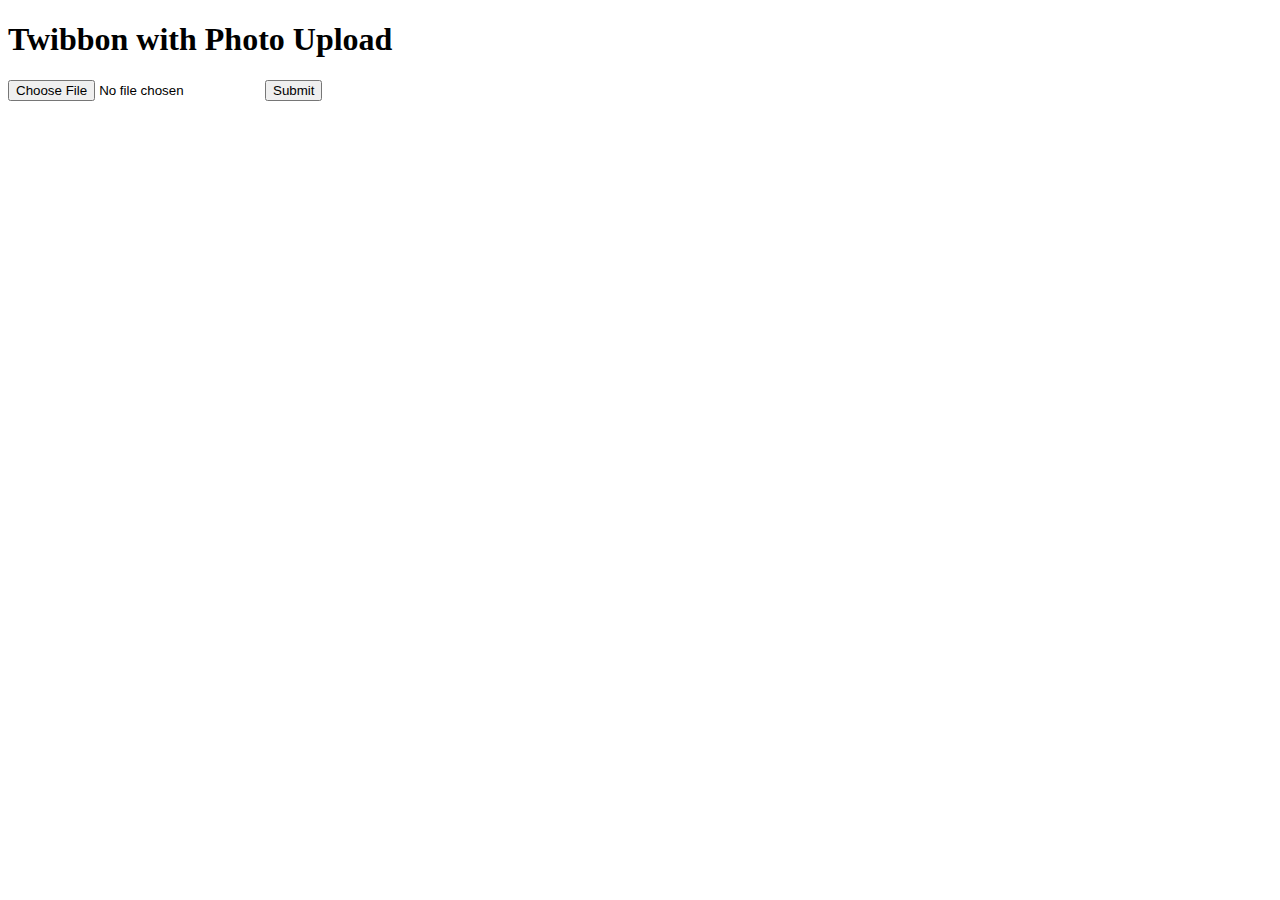
<file: Website/index.html>
<!DOCTYPE html>
<html>
  <head>
    <title>Twibbon with Photo Upload</title>
  </head>
  <body>
    <h1>Twibbon with Photo Upload</h1>

    <form action="upload.php" method="post" enctype="multipart/form-data">
      <input type="file" name="user_photo" />
      <input type="submit" value="Submit" />
    </form>
  </body>
</html>
</file>
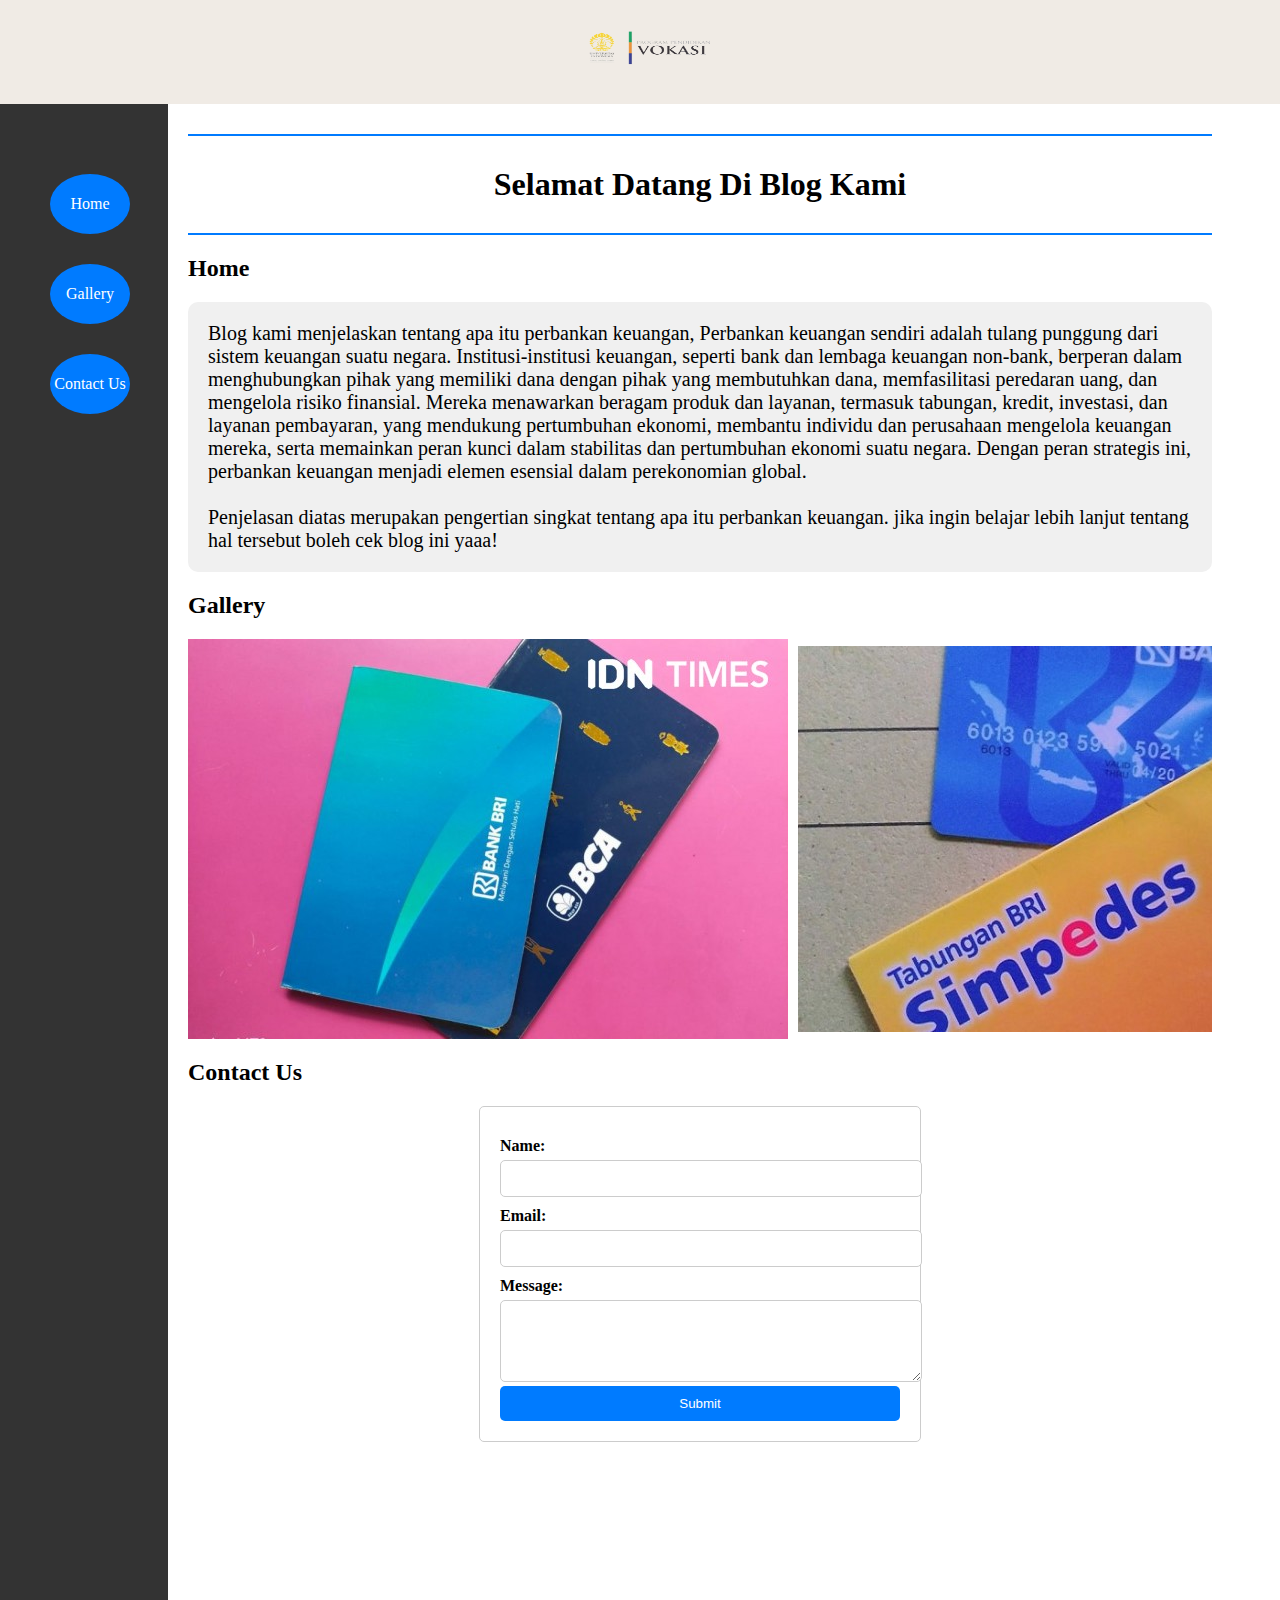
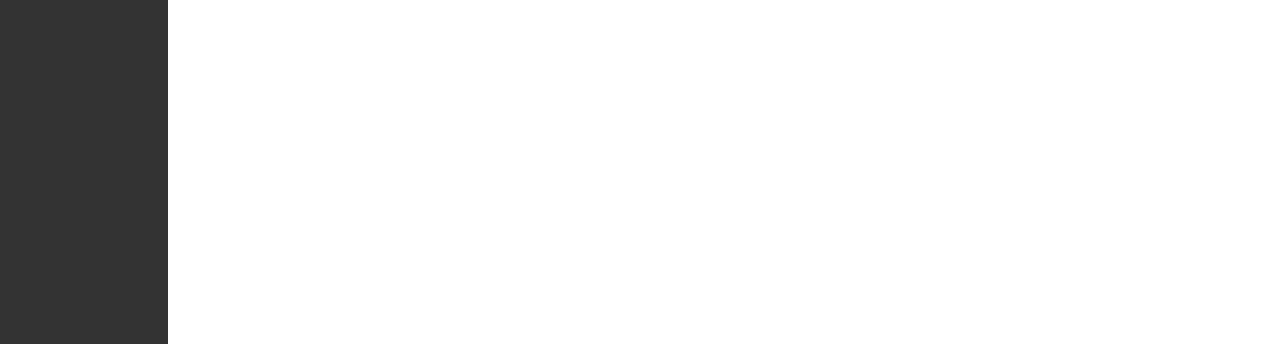
<file: Website/perbankan/index.html>
<!DOCTYPE html>
<html lang="en">
  <head>
    <meta charset="UTF-8" />
    <meta name="viewport" content="width=device-width, initial-scale=1.0" />
    <link rel="stylesheet" href="style.css" />

    <title>Banking Blog</title>
  </head>
  <body>
    <header>
      <div class="logo">
        <img src="gambar/logo.png" alt="Banking Blog Logo" />
      </div>
    </header>
    <div class="container">
      <div class="sidebar">
        <div class="menu-box">
          <ul>
            <li><a class="oval-button" href="#home">Home</a></li>
            <li><a class="oval-button" href="#gallery">Gallery</a></li>
            <li><a class="oval-button" href="#contact">Contact Us</a></li>
          </ul>
        </div>
      </div>
      <div class="content">
        <div class="line"></div>
        <h1 style="text-align: center" class="animasi">
          Selamat Datang Di Blog Kami
        </h1>
        <div class="line"></div>
        <h2 id="home">Home</h2>
        <p class="paragraph-box">
          Blog kami menjelaskan tentang apa itu perbankan keuangan, Perbankan
          keuangan sendiri adalah tulang punggung dari sistem keuangan suatu
          negara. Institusi-institusi keuangan, seperti bank dan lembaga
          keuangan non-bank, berperan dalam menghubungkan pihak yang memiliki
          dana dengan pihak yang membutuhkan dana, memfasilitasi peredaran uang,
          dan mengelola risiko finansial. Mereka menawarkan beragam produk dan
          layanan, termasuk tabungan, kredit, investasi, dan layanan pembayaran,
          yang mendukung pertumbuhan ekonomi, membantu individu dan perusahaan
          mengelola keuangan mereka, serta memainkan peran kunci dalam
          stabilitas dan pertumbuhan ekonomi suatu negara. Dengan peran
          strategis ini, perbankan keuangan menjadi elemen esensial dalam
          perekonomian global.
          <br />
          <br />
          Penjelasan diatas merupakan pengertian singkat tentang apa itu
          perbankan keuangan. jika ingin belajar lebih lanjut tentang hal
          tersebut boleh cek blog ini yaaa!
        </p>

        <h2 id="gallery">Gallery</h2>
        <div class="image-gallery">
          <div class="slider">
            <img src="gambar/bca.jpg" alt="Image 1" />
            <img src="gambar/bri.jpg" alt="Image 2" />
            <img src="gambar/mandiri.jpg" alt="Image 3" />
            <!-- Tambahkan lebih banyak gambar jika diperlukan -->
          </div>
        </div>

        <h2 id="contact">Contact Us</h2>
        <form action="" method="post" class="contact-form">
          <label for="name">Name:</label>
          <input type="text" id="name" name="name" required />

          <label for="email">Email:</label>
          <input type="email" id="email" name="email" required />

          <label for="message">Message:</label>
          <textarea id="message" name="message" rows="4" required></textarea>

          <input type="submit" value="Submit" class="submit-button" />
        </form>
      </div>
    </div>
  </body>
</html>
</file>
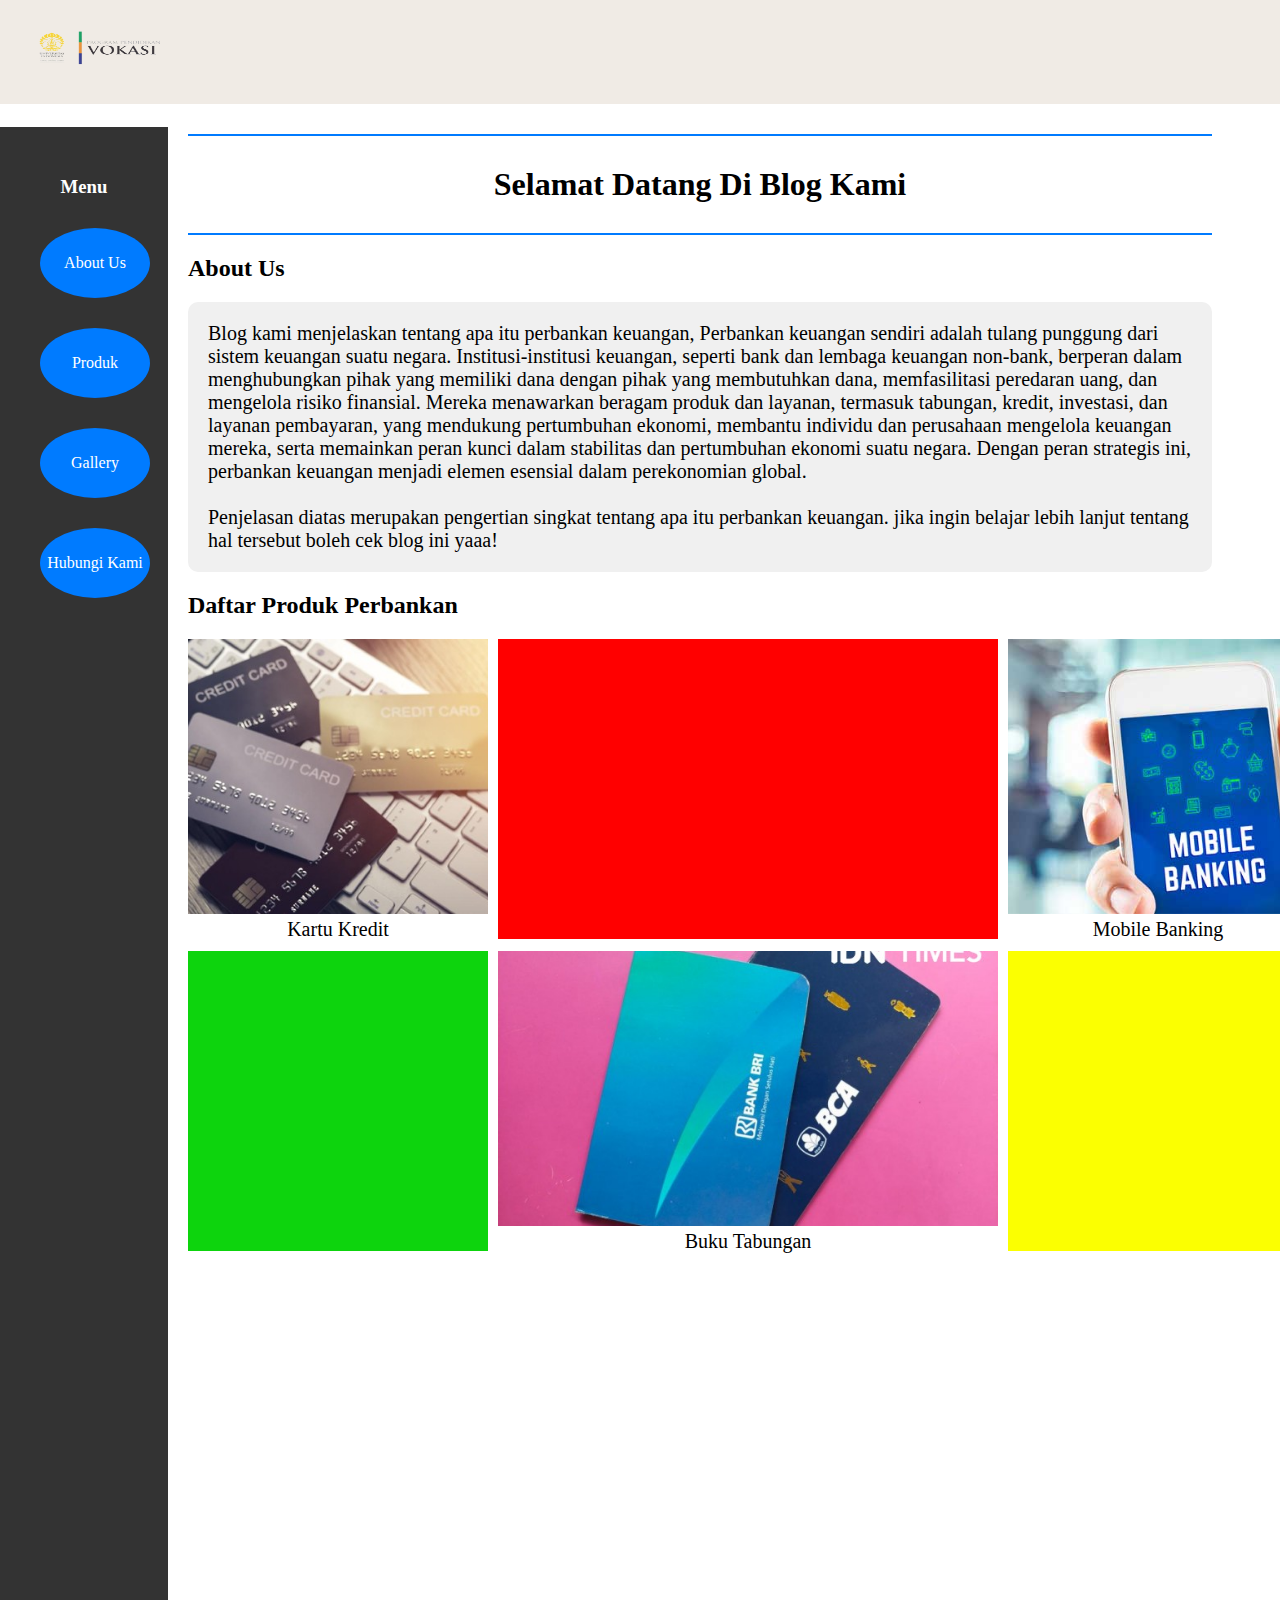
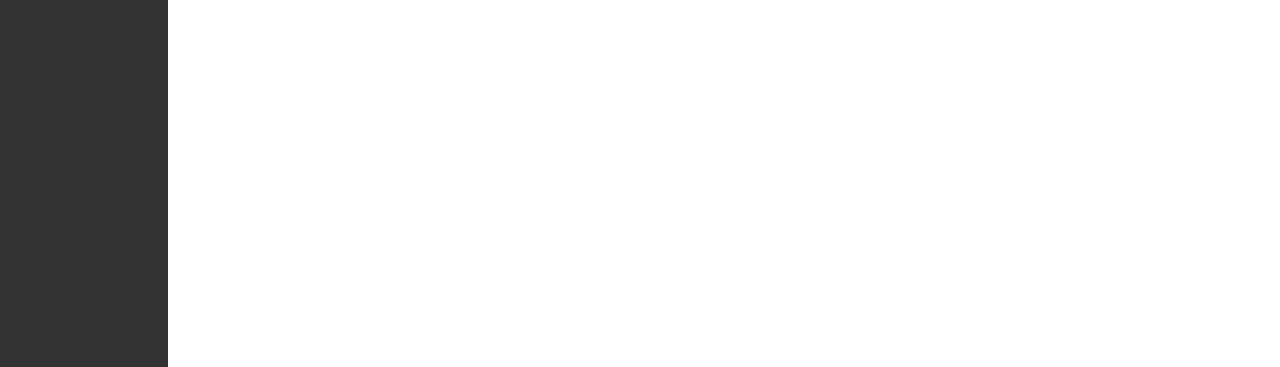
<file: Website/uts/index.html>
<!DOCTYPE html>
<html lang="en">
  <head>
    <meta charset="UTF-8" />
    <meta name="viewport" content="width=device-width, initial-scale=1.0" />
    <link rel="stylesheet" href="style.css" />

    <title>Banking Blog</title>
  </head>
  <body>
    <!-- <header>
      <div class="logo">
        <img src="gambar/logo.png" alt="Banking Blog Logo" />
      </div>
    </header> -->
    <iframe
      src="header.html"
      style="border: 0px; margin-bottom: -50px; width: 100%"
    ></iframe>
    <div class="container">
      <div class="sidebar">
        <div class="menu-box">
          <h3>Menu</h3>
          <ul>
            <li><a class="oval-button" href="index.html">About Us</a></li>
            <li><a class="oval-button" href="index.html#produk">Produk</a></li>
            <li><a class="oval-button" href="gallery.html">Gallery</a></li>
            <li><a class="oval-button" href="contact.html">Hubungi Kami</a></li>
          </ul>
        </div>
      </div>
      <div class="content">
        <div class="line"></div>
        <h1 style="text-align: center" class="animasi">
          Selamat Datang Di Blog Kami
        </h1>
        <div class="line"></div>
        <h2 id="home">About Us</h2>
        <p class="paragraph-box">
          Blog kami menjelaskan tentang apa itu perbankan keuangan, Perbankan
          keuangan sendiri adalah tulang punggung dari sistem keuangan suatu
          negara. Institusi-institusi keuangan, seperti bank dan lembaga
          keuangan non-bank, berperan dalam menghubungkan pihak yang memiliki
          dana dengan pihak yang membutuhkan dana, memfasilitasi peredaran uang,
          dan mengelola risiko finansial. Mereka menawarkan beragam produk dan
          layanan, termasuk tabungan, kredit, investasi, dan layanan pembayaran,
          yang mendukung pertumbuhan ekonomi, membantu individu dan perusahaan
          mengelola keuangan mereka, serta memainkan peran kunci dalam
          stabilitas dan pertumbuhan ekonomi suatu negara. Dengan peran
          strategis ini, perbankan keuangan menjadi elemen esensial dalam
          perekonomian global.
          <br />
          <br />
          Penjelasan diatas merupakan pengertian singkat tentang apa itu
          perbankan keuangan. jika ingin belajar lebih lanjut tentang hal
          tersebut boleh cek blog ini yaaa!
        </p>

        <style>
          .product {
            display: grid;
            grid-template-columns: repeat(3, 1fr);
            grid-gap: 10px;
          }

          .slide {
            display: grid;
            grid-template-columns: 1fr 1fr 1fr;
            grid-template-rows: 1fr 1fr;
            grid-gap: 10px;
          }

          .slide img {
            width: 300px;
            height: 275px;
            object-fit: cover;
          }

          .square1 {
            width: 500px;
            height: 300px;
            background-color: red;
          }

          .square2 {
            width: 300px;
            height: 300px;
            background-color: #0dd40d;
          }

          .square3 {
            width: 300px;
            height: 300px;
            background-color: rgb(251, 255, 1);
          }
        </style>

        <h2 id="produk">Daftar Produk Perbankan</h2>
        <div class="product">
          <div class="slide" style="text-align: center">
            <div>
              <img src="gambar/creditcard.jpg" alt="Image 1" />
              <p>Kartu Kredit</p>
            </div>
            <div>
              <div class="square1"></div>
            </div>
            <div>
              <img src="gambar/mbank.jpg" alt="Image 3" />
              <p>Mobile Banking</p>
            </div>
            <!-- Tambahkan 3 gambar lagi di sini -->
            <div>
              <div class="square2"></div>
            </div>
            <div>
              <img src="gambar/bca.jpg" alt="Image 5" style="width: 500px; height: 275px;"/>
              <p>Buku Tabungan</p>
            </div>
            <div>
              <div class="square3"></div>
            </div>
            <!-- <div>
              <img src="gambar/gambar7.jpg" alt="Image 7" />
            </div>
            <div>
              <img src="gambar/gambar8.jpg" alt="Image 8" />
            </div>
            <div>
              <img src="gambar/gambar9.jpg" alt="Image 9" />
            </div> -->
          </div>
        </div>

        <!-- <h2 id="gallery">Gallery</h2>
        <div class="image-gallery">
          <div class="slider">
            <img src="gambar/bca.jpg" alt="Image 1" />
            <img src="gambar/bri.jpg" alt="Image 2" />
            <img src="gambar/mandiri.jpg" alt="Image 3" />
             Tambahkan lebih banyak gambar jika diperlukan 
          </div>
        </div> -->

        <!-- <h2 id="contact">Contact Us</h2>
        <form action="" method="post" class="contact-form">
          <label for="name">Name:</label>
          <input type="text" id="name" name="name" required />

          <label for="email">Email:</label>
          <input type="email" id="email" name="email" required />

          <label for="message">Message:</label>
          <textarea id="message" name="message" rows="4" required></textarea>

          <input type="submit" value="Submit" class="submit-button" />
        </form> -->
      </div>
    </div>
  </body>
</html>
</file>
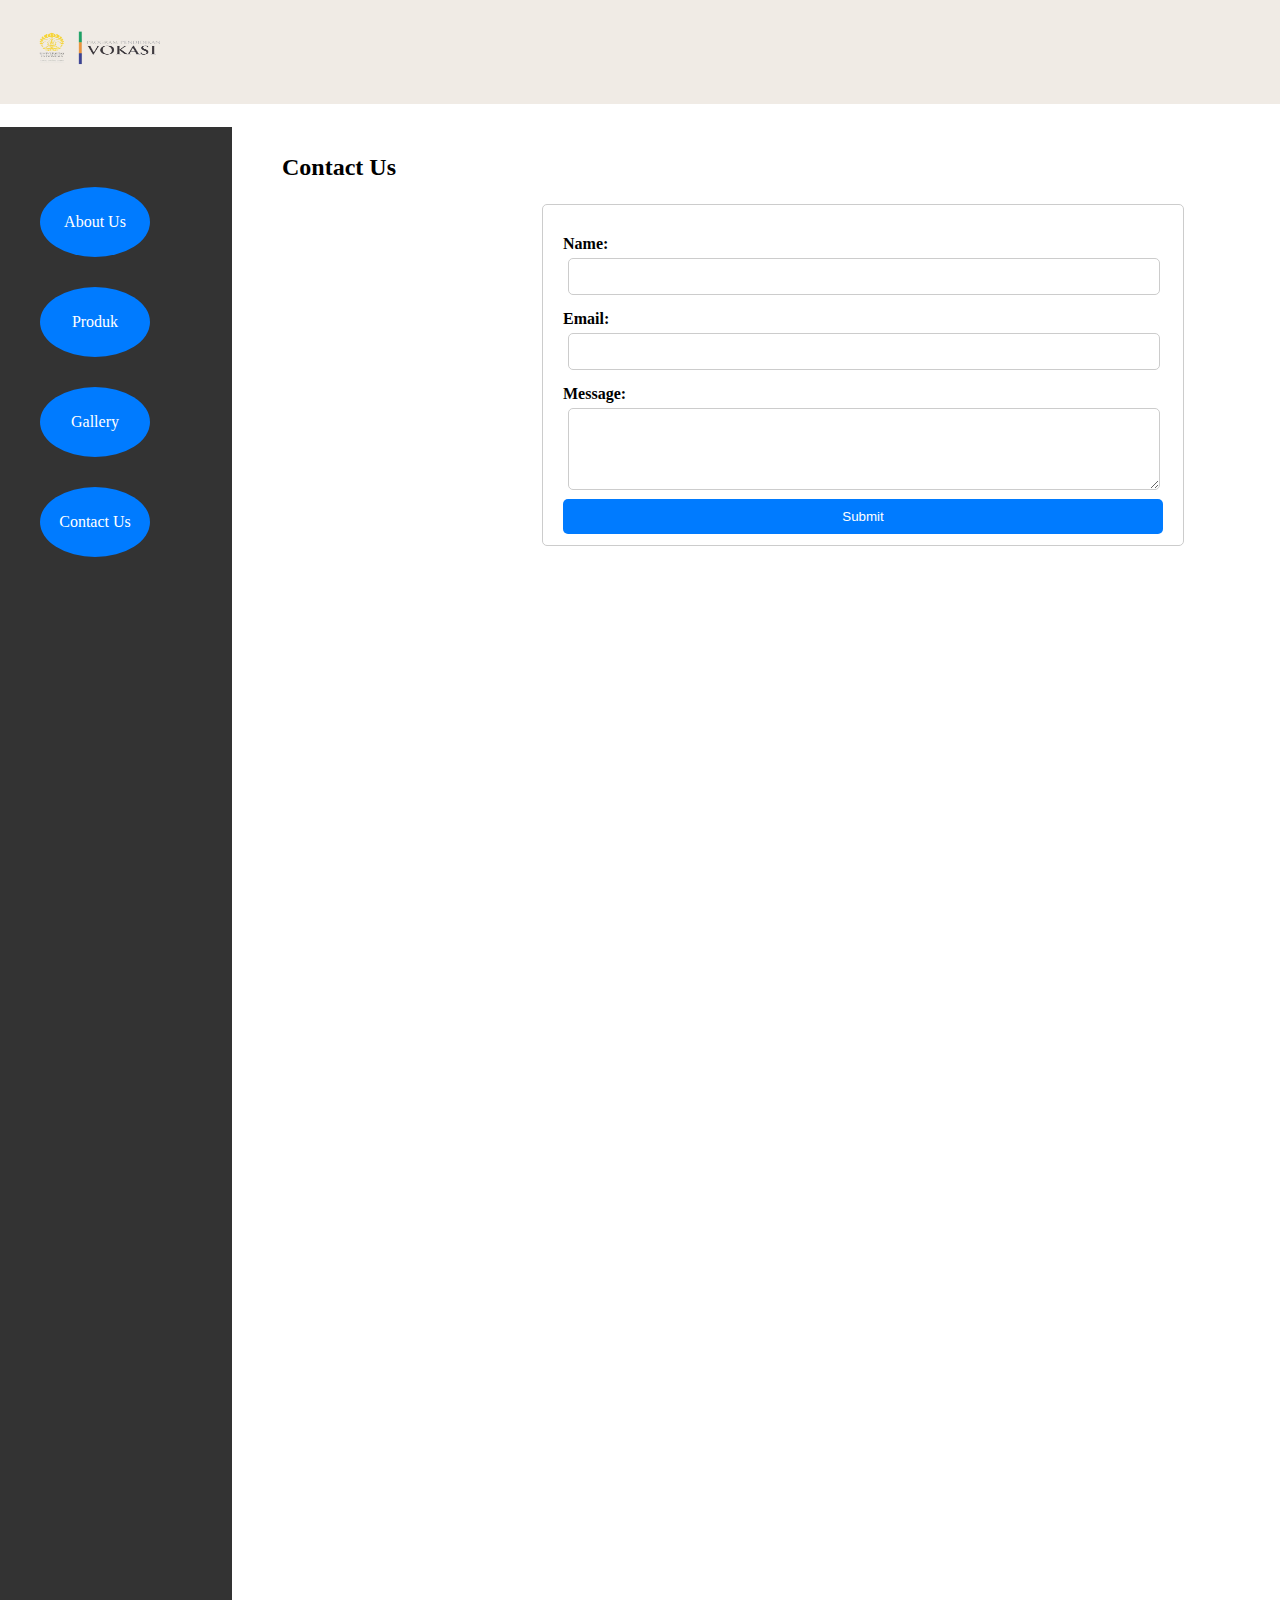
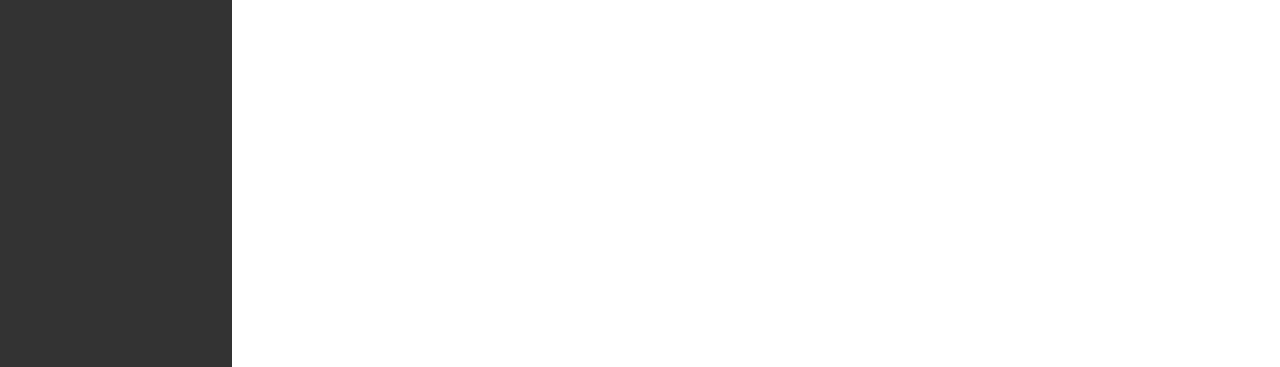
<file: Website/uts/contact.html>
<!DOCTYPE html>
<html lang="en">
  <head>
    <meta charset="UTF-8" />
    <meta name="viewport" content="width=device-width, initial-scale=1.0" />
    <link rel="stylesheet" href="style.css" />
  </head>
  <body>

    <iframe
      src="header.html"
      style="border: 0px; margin-bottom: -50px; width: 100%"
    ></iframe>
    <div class="container">
      <div class="sidebar" style="width: 15%; height: 200%;">
        <div class="menu-box">
          <ul>
            <li><a class="oval-button" href="index.html">About Us</a></li>
            <li><a class="oval-button" href="index.html#produk">Produk</a></li>
            <li><a class="oval-button" href="gallery.html">Gallery</a></li>
            <li><a class="oval-button" href="contact.html">Contact Us</a></li>
          </ul>
        </div>
      </div>
    <h2 id="contact" style="margin: 50px;">Contact Us</h2>
        <form action="" method="post" class="contact-form">
          <label for="name">Name:</label>
          <input type="text" id="name" name="name" required />

          <label for="email">Email:</label>
          <input type="email" id="email" name="email" required />

          <label for="message">Message:</label>
          <textarea id="message" name="message" rows="4" required></textarea>

          <input type="submit" value="Submit" class="submit-button" />
        </form>
  </body>
</html>
</file>
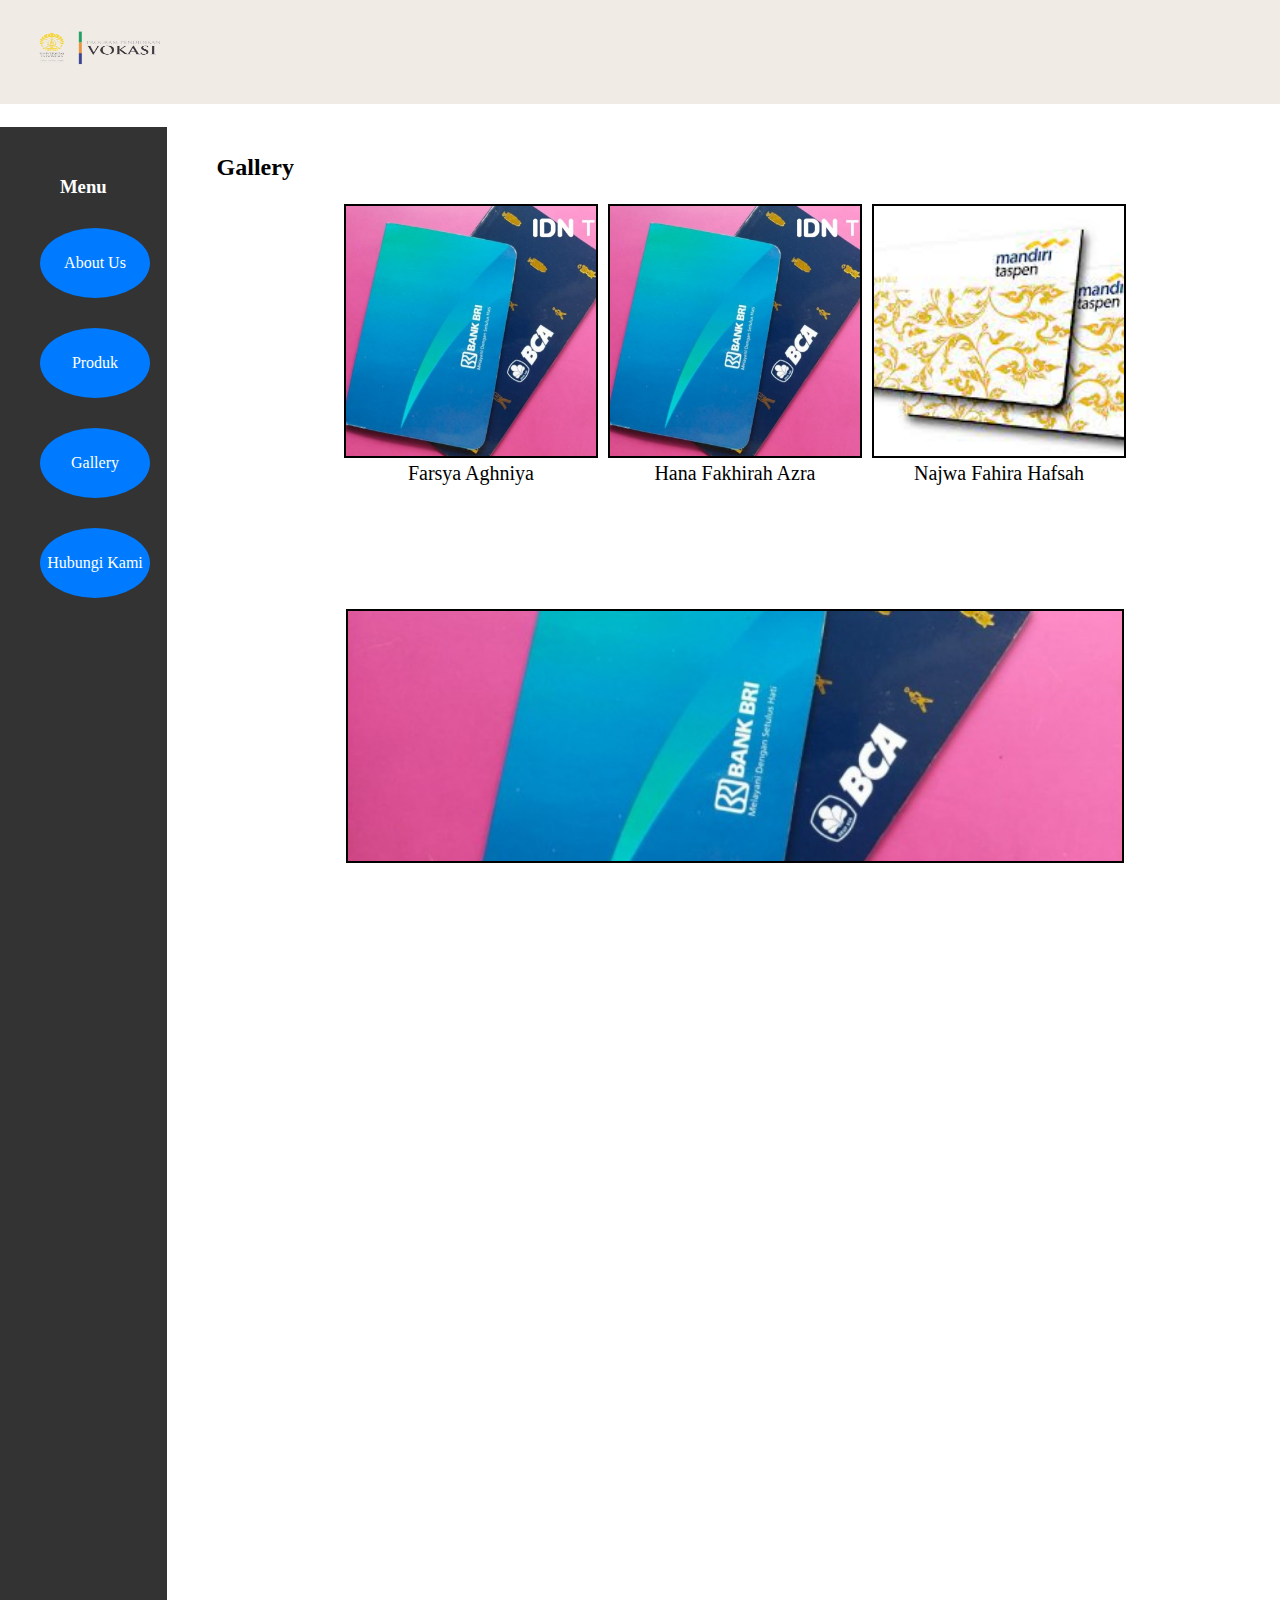
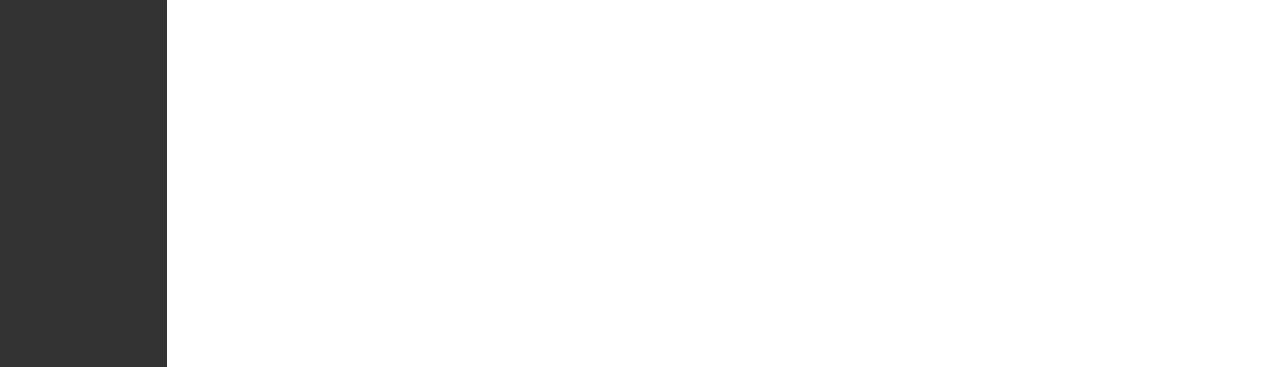
<file: Website/uts/gallery.html>
<!DOCTYPE html>
<html lang="en">
  <head>
    <meta charset="UTF-8" />
    <meta name="viewport" content="width=device-width, initial-scale=1.0" />
    <link rel="stylesheet" href="style.css" />
  </head>
  <body>

    <iframe
      src="header.html"
      style="border: 0px; margin-bottom: -50px; width: 100%"
    ></iframe>
    <div class="container">
      <div class="sidebar" style="width: 25%; height: 200%;">
        
        <div class="menu-box">
          <h3>Menu</h3>
          <ul>
            <li><a class="oval-button" href="index.html">About Us</a></li>
            <li><a class="oval-button" href="index.html#produk">Produk</a></li>
            <li><a class="oval-button" href="gallery.html">Gallery</a></li>
            <li><a class="oval-button" href="contact.html">Hubungi Kami</a></li>
          </ul>
        </div>

      </div>
      
        <style>
          .teamPhoto {
            display: grid;
            grid-template-columns: repeat(3, 1fr);
            grid-gap: 10px;
            margin-top: 100px;
          }

          .slide {
            display: grid;
            grid-template-columns: 1fr 1fr 1fr;
            grid-template-rows: 1fr 1fr;
            grid-gap: 10px;
          }

          .slide img {
            width: 250px;
            height: 250px;
            object-fit: cover;
            border: 2px black;
          }

            .image-border img {
                border: 2px solid #000; /* Add a 2px solid black border to the container */
                display: inline-block; /* Make the container inline block to fit the content */
             }

            .bottom-image {
                grid-column: 1 / span 3; /* Menentukan foto paling bawah untuk mengambil seluruh baris. */
            }

        </style>

        <h2 id="gallery" style="margin: 50px;">Gallery</h2>

        <div class="teamPhoto">
  <div class="slide" style="text-align: center">
    <!-- Foto pertama -->
    <div class="image-border">
      <img src="gambar/bca.jpg" alt="Image Not Found" />
      <p>Farsya Aghniya</p>
    </div>
    <!-- Foto kedua -->
    <div class="image-border">
      <img src="gambar/bca.jpg" alt="Image Not Found" />
      <p>Hana Fakhirah Azra</p>
    </div>
    <!-- Foto ketiga -->
    <div class="image-border">
      <img src="gambar/mandiri.jpg" alt="Image Not Found" />
      <p>Najwa Fahira Hafsah</p>
    </div>
    <!-- Foto paling bawah -->
    <div class="image-border bottom-image">
      <img src="gambar/bca.jpg" alt="" style="width: 774px;">
    </div>
  </div>
</div>

  </body>
</html>
</file>
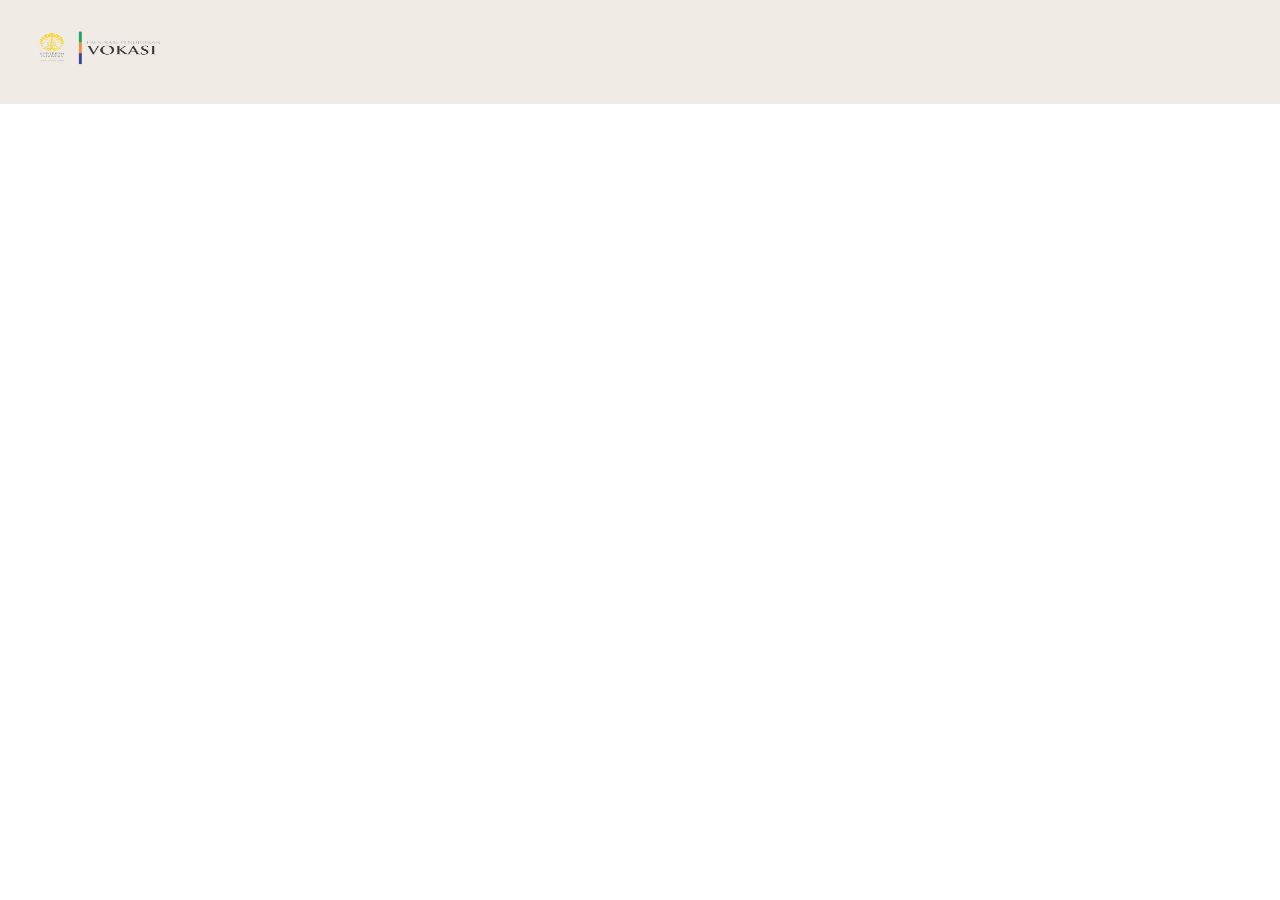
<file: Website/uts/header.html>
<!DOCTYPE html>
<html lang="en">
  <head>
    <meta charset="UTF-8" />
    <meta name="viewport" content="width=device-width, initial-scale=1.0" />
    <link rel="stylesheet" href="style.css" />
    <script src="http://ajax.googleapis.com/ajax/libs/jquery/2.1.3/jquery.min.js"></script>
  </head>
  <body>
    <header>
      <div class="logo">
        <img src="gambar/logo.png" alt="Banking Blog Logo" />
      </div>
      <p id="jam" style="color: black;"></p>
      <script>
        var myVar = setInterval(myTimer, 1000);
        function myTimer() {
          var d = new Date();
          document.getElementById("jam").innerHTML = d.toLocaleTimeString();
        }
      </script>
    </header>
  </body>
</html>
</file>
<file: Website/perbankan/style.css>
/* Reset some default styles */
body,
h1,
h2,
p {
  margin: 0;
  padding: 0;
}

/* Style for the header */
header {
  background: #f0ebe5;
  color: #fff;
  text-align: center;
  padding: 10px 0;
}

@keyframes moveText {
  0% {
    transform: translateX(-100%);
  }
  100% {
    transform: translateX(100%);
  }
}

h1 {
  text-align: center;
  animation: moveText 10s linear infinite;
  white-space: nowrap;
  overflow: hidden;
}

/* Style for the logo */
.logo {
  display: inline-block;
  margin-left: 20px;
}

.logo img {
  width: 200px;
  height: 80px;
}

/* Style for the container */
.container {
  display: flex;
  height: 100vh;
}

/* Style for the sidebar */
.sidebar {
  width: 10%;
  height: 200%;
  background: #333;
  color: #fff;
  padding: 20px;
  z-index: 999;
  position: relative;
}

/* Style for oval buttons */
.oval-button {
  display: block;
  width: 80px;
  height: 60px;
  line-height: 60px;
  text-align: center;
  background: #007bff;
  color: #fff;
  border-radius: 50%;
  margin: 30px -30px;
  text-decoration: none;
}

/* Style for the menu box */
.menu-box {
  background: #333;
  padding: 20px;
  text-align: center;
}

.menu-box ul {
  list-style: none;
}

.menu-box ul li {
  margin: 10px 0;
}

/* Style for the content */
.content {
  width: 80%;
  padding: 20px;
}

/* Style for headings */
h1 {
  margin: 20px 0;
  padding: 10px 0; /* Memberikan sedikit ruang di sekitar teks h1 */
}

/* Style for headings */
.h1-with-line {
  text-align: center;
  margin: 20px 0;
  padding: 10px 0; /* Memberikan sedikit ruang di sekitar teks h1 */
}

.line {
  height: 2px;
  background: #007bff;
  margin: 10px 0;
  z-index: -1; /* Menyimpan garis di bawah elemen lain */
}

h2 {
  margin: 20px 0;
}

/* Style for the paragraph box */
.paragraph-box {
  background: #f0f0f0; /* Warna latar belakang yang cocok */
  padding: 20px;
  border-radius: 10px;
}

p {
  font-size: 20px; /* Atur ukuran teks sesuai preferensi Anda */
}

/* Style for links */
a {
  color: #007bff;
  text-decoration: none;
}

/* Media query for responsiveness */
@media (max-width: 768px) {
  .container {
    flex-direction: column;
  }
  .sidebar {
    width: 100%;
    height: 100%;
  }
}

/* Style for the image gallery */
.image-gallery {
  display: grid;
  grid-template-columns: repeat(auto-fill, minmax(300px, 1fr));
  grid-gap: 10px;
  overflow: auto;
}

.slider {
  display: flex;
  align-items: center;
  justify-content: space-between;
  gap: 10px;
  width: max-content;
}

.slider img {
  width: 100%;
  max-width: 100%;
  height: auto;
}

/* (style yang sudah ada sebelumnya) */

/* Style for the contact form */
.contact-form {
  max-width: 400px;
  margin: 0 auto;
  padding: 20px;
  border: 1px solid #ccc;
  border-radius: 5px;
}

.contact-form label {
  display: block;
  margin-top: 10px;
  font-weight: bold;
}

.contact-form input[type="text"],
.contact-form input[type="email"],
.contact-form textarea {
  width: 100%;
  padding: 10px;
  margin-top: 5px;
  border: 1px solid #ccc;
  border-radius: 5px;
}

.contact-form textarea {
  resize: vertical;
}

.contact-form .submit-button {
  display: block;
  width: 100%;
  padding: 10px;
  background: #007bff;
  color: #fff;
  border: none;
  border-radius: 5px;
  cursor: pointer;
}
</file>
<file: Website/uts/style.css>
/* Reset some default styles */
body,
h1,
h2,
p {
  margin: 0;
  padding: 0;
}

/* Style for the header */
header {
  background: #f0ebe5;
  color: #fff;
  padding: 10px 0;
}

#jam {
  text-align: center;
}

@keyframes moveText {
  0% {
    transform: translateX(-100%);
  }
  100% {
    transform: translateX(100%);
  }
}

h1 {
  text-align: center;
  animation: moveText 10s linear infinite;
  white-space: nowrap;
  overflow: hidden;
}

/* Style for the logo */
.logo {
  display: inline-block;
  margin-left: 0px;
}

.logo img {
  width: 200px;
  height: 80px;
}

/* Style for the container */
.container {
  display: flex;
  height: 100vh;
}

/* Style for the sidebar */
.sidebar {
  width: 10%;
  height: 200%;
  background: #333;
  color: #fff;
  padding: 20px;
  z-index: 999;
  position: relative;
  margin-top: 23px;
}

/* Style for oval buttons */
.oval-button {
  display: block;
  width: 110px;
  height: 70px;
  line-height: 70px;
  text-align: center;
  background: #007bff;
  color: #fff;
  border-radius: 50%;
  margin: 30px -30px;
  text-decoration: none;
}

/* Style for the menu box */
.menu-box {
  background: #333;
  padding: 10px;
  text-align: center;
}

.menu-box ul {
  list-style: none;
}

.menu-box ul li {
  margin: 10px 0;
}

/* Style for the content */
.content {
  width: 80%;
  padding: 20px;
}

/* Style for headings */
h1 {
  margin: 20px 0;
  padding: 10px 0; /* Memberikan sedikit ruang di sekitar teks h1 */
}

/* Style for headings */
.h1-with-line {
  text-align: center;
  margin: 20px 0;
  padding: 10px 0; /* Memberikan sedikit ruang di sekitar teks h1 */
}

.line {
  height: 2px;
  background: #007bff;
  margin: 10px 0;
  z-index: -1; /* Menyimpan garis di bawah elemen lain */
}

h2 {
  margin: 20px 0;
}

/* Style for the paragraph box */
.paragraph-box {
  background: #f0f0f0; /* Warna latar belakang yang cocok */
  padding: 20px;
  border-radius: 10px;
}

p {
  font-size: 20px; /* Atur ukuran teks sesuai preferensi Anda */
}

/* Style for links */
a {
  color: #007bff;
  text-decoration: none;
}

/* Media query for responsiveness */
@media (max-width: 768px) {
  .container {
    flex-direction: column;
  }
  .sidebar {
    width: 100%;
    height: 100%;
  }
}

/* Style for the image gallery */
.image-gallery {
  display: grid;
  grid-template-columns: repeat(auto-fill, minmax(300px, 1fr));
  grid-gap: 10px;
  overflow: auto;
}

.slider {
  display: flex;
  align-items: center;
  justify-content: space-between;
  gap: 10px;
  width: max-content;
}

.slider img {
  width: 100%;
  max-width: 100%;
  height: auto;
}

/* (style yang sudah ada sebelumnya) */

/* Style for the contact form */
.contact-form {
  width: 600px;
  max-height: 300px;
  margin: 100px auto;
  padding: 20px;
  border: 1px solid #ccc;
  border-radius: 5px;
}

.contact-form label {
  display: block;
  margin-top: 10px;
  font-weight: bold;
}

.contact-form input[type="text"],
.contact-form input[type="email"],
.contact-form textarea {
  width: 95%;
  padding: 10px;
  margin: 5px;
  border: 1px solid #ccc;
  border-radius: 5px;
}

.contact-form textarea {
  resize: vertical;
}

.contact-form .submit-button {
  display: block;
  width: 100%;
  padding: 10px;
  background: #007bff;
  color: #fff;
  border: none;
  border-radius: 5px;
  cursor: pointer;
}
</file>
